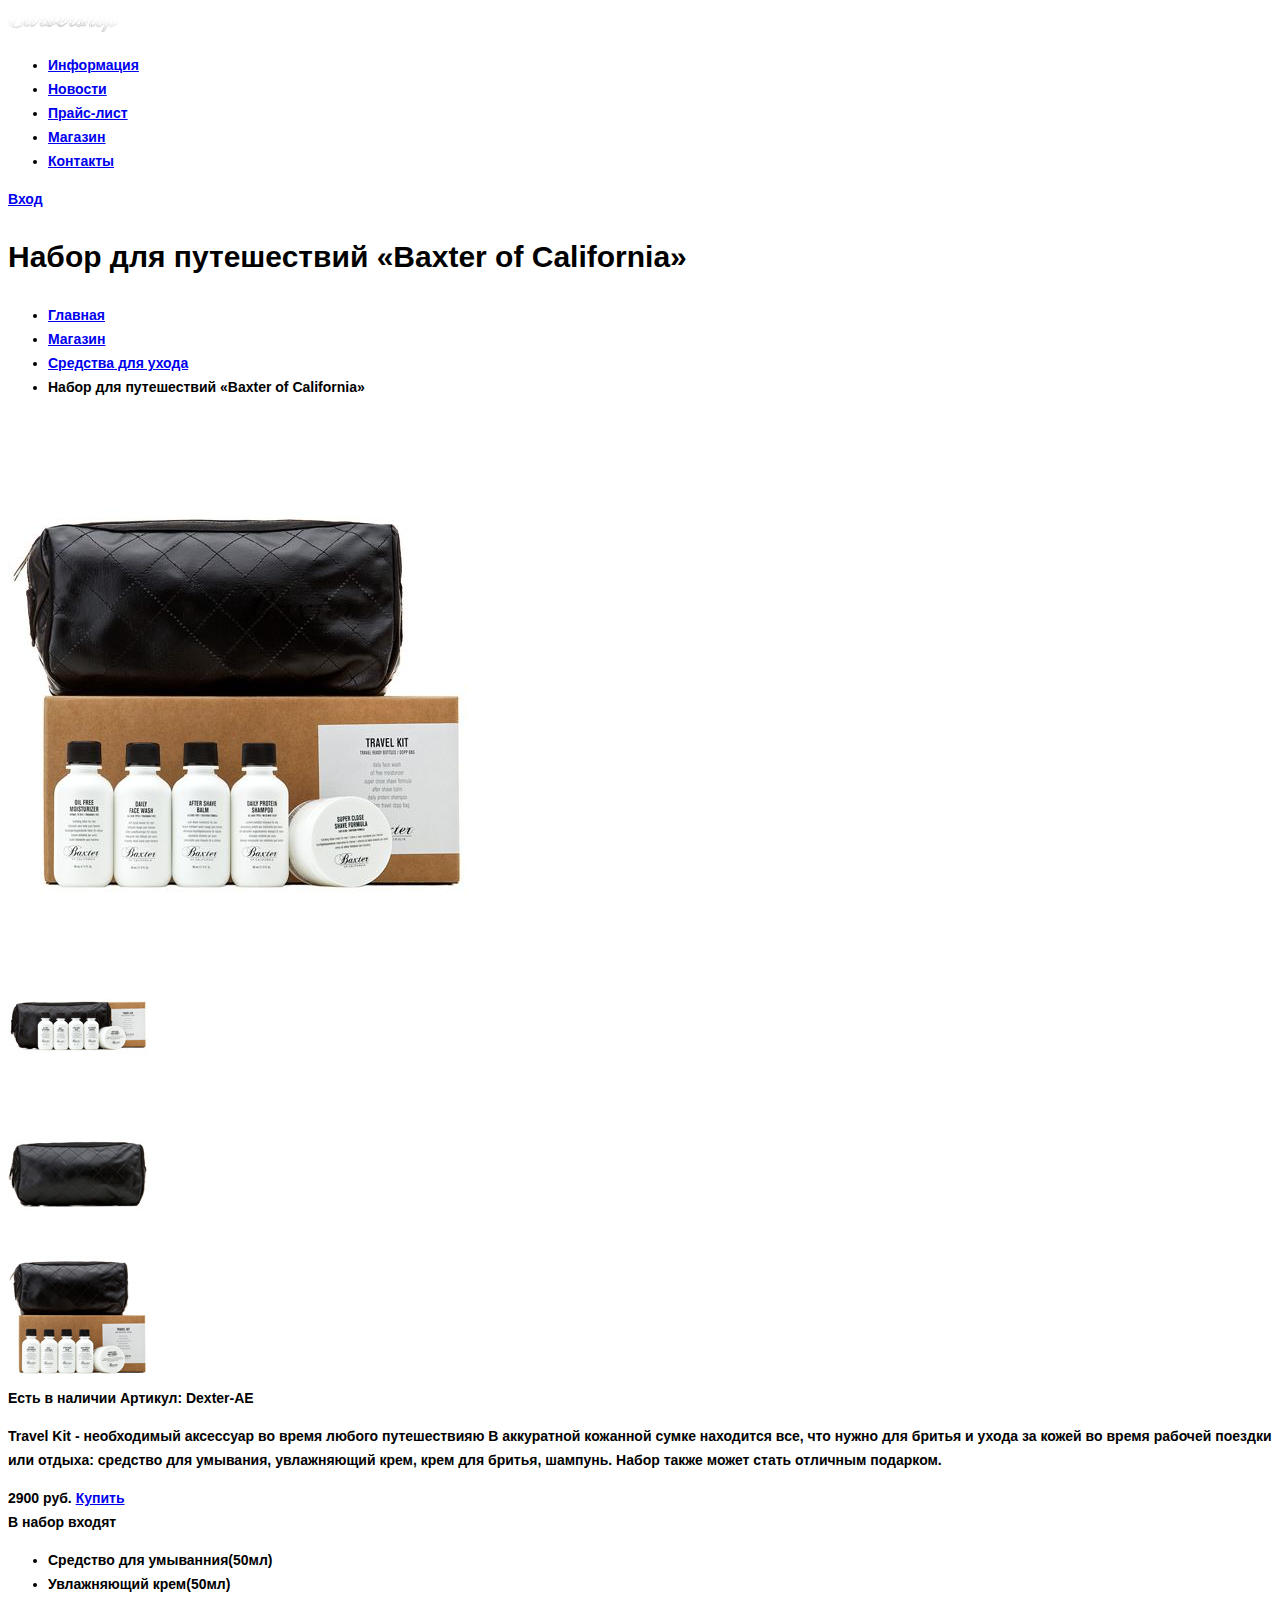
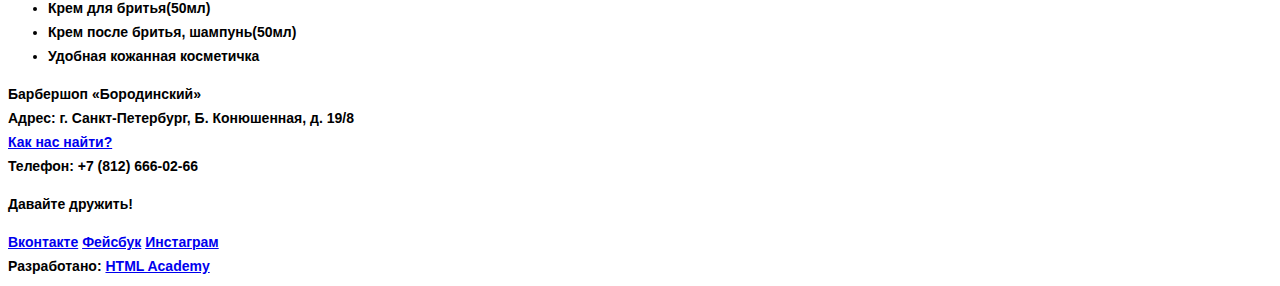
<file: item.html>
<!DOCTYPE html>
<html lang="ru">
<head>
	<meta charset="UTF-8">
	<title>Набор для путешествий - магазин Барбершоп</title>
	<link href="css/style.css" type="text/css" rel="stylesheet"></head>
</head>
<body>
	<header class="main-header">
		<div class="container">
			<a href="#" class="logo-shop-link" target="_blank">
				<img src="img/logo-shop.svg" width="111" height="24" alt="Barbershop"></a>
			<nav class="nav-menu">
				<ul class="nav-list">
					<li class="nav-item">
						<a href="#" class="nav-link" target="_blank">Информация</a>
					</li>
					<li class="nav-item">
						<a href="#" class="nav-link" target="_blank">Новости</a>
					</li>
					<li class="nav-item">
						<a href="#" class="nav-link" target="_blank">Прайс-лист</a>
					</li>
					<li class="nav-item">
						<a href="#" class="nav-link"  target="_blank">Магазин</a>
					</li>
					<li class="nav-item">
						<a  href="#" class="nav-link" target="_blank">Контакты</a>
					</li>
				</ul>
			</nav>
			<div class="user-block">
				<a href="#" class="login-link" target="_blank">Вход</a>
			</div>
		</div>
	</header>
	<main class="container">
		<h2 class="header-name">Набор для путешествий &#171;Baxter of California&#187;</h2>
		<ul class="breadcrumb-list">
			<li class="breadcrumb-item">
				<a href="#" class="breadcrumb-link">Главная</a>
			</li>
			<li class="breadcrumb-item">
				<a href="#" class="breadcrumb-link" >Магазин</a>
			</li>
			<li class="breadcrumb-item">
				<a  href="#" class="breadcrumb-link">Средства для ухода</a>
			</li>
			<li class="breadcrumb-item">
				<span class="item-active">Набор для путешествий &#171;Baxter of California&#187;</span>
			</li>
		</ul>
		<div class="goods-view">
			<div class="large-view">
				<img src="img/img-set-large.jpg" width="460" height="498" alt="Набор для путешествий &#171;Baxter of California&#187;"></div>
			<div class="small-view">
				<div class="view-detailed">
					<img src="img/img-set-small-1.jpg" width="140" height="149" alt="Набор для путешествий &#171;Baxter of California&#187;"></div>
				<div class="view-detailed">
					<img src="img/img-set-small-2.jpg" width="140" height="149" alt="Набор для путешествий &#171;Baxter of California&#187;"></div>
				<div class="view-detailed">
					<img src="img/img-set-small-3.jpg" width="140" height="149" alt="Набор для путешествий &#171;Baxter of California&#187;"></div>
			</div>
		</div>
		<div class="goods-description">
			<div class="goods-info">
				<span class="info-availability">Есть в наличии</span>
				<span class="info-code">Артикул: Dexter-AE</span>
			</div>
			<p class="info-text">
				Travel Kit - необходимый аксессуар во время любого путешествияю
								В аккуратной кожанной сумке находится все, что нужно для бритья 
								и ухода за кожей во время рабочей поездки или отдыха: средство для
						 		умывания, увлажняющий крем, крем для бритья, шампунь. Набор также 
						 		может стать отличным подарком.
			</p>
			<div class="goods-price">
				<span class="price-tag">2900 руб.</span>
				<a href="#" class="btn price-btn">Купить</a>
			</div>
			<div class="goods-options"> <b class="options-name">В набор входят</b>
				<ul class="options-list">
					<li class="options-item">Средство для умыванния(50мл)</li>
					<li class="options-item">Увлажняющий крем(50мл)</li>
					<li class="options-item">Крем для бритья(50мл)</li>
					<li class="options-item">Крем после бритья, шампунь(50мл)</li>
					<li class="options-item">Удобная кожанная косметичка</li>
				</ul>
			</div>
		</div>
	</main>
	<footer class="main-footer">
		<div class="container">
			<section class="footer-contacts">
				Барбершоп «Бородинский»
				<br>
				Адрес: г. Санкт-Петербург, Б. Конюшенная, д. 19/8
				<br>
				<a href="#">Как нас найти?</a>
				<br>Телефон: +7 (812) 666-02-66</section>
			<section class="footer-social">
				<p>Давайте дружить!</p>
				<a class="social-btn social-btn-vk" href="#">Вконтакте</a>
				<a class="social-btn social-btn-fb" href="#">Фейсбук</a>
				<a class="social-btn social-btn-inst" href="#">Инстаграм</a>
			</section>
			<section class="footer-copyright">
				<span class="copyright-name">Разработано:</span>
				<a class="btn" href="https://htmlacademy.ru">HTML Academy</a>
			</section>
		</div>
	</footer>
</body>
</html>
</file>
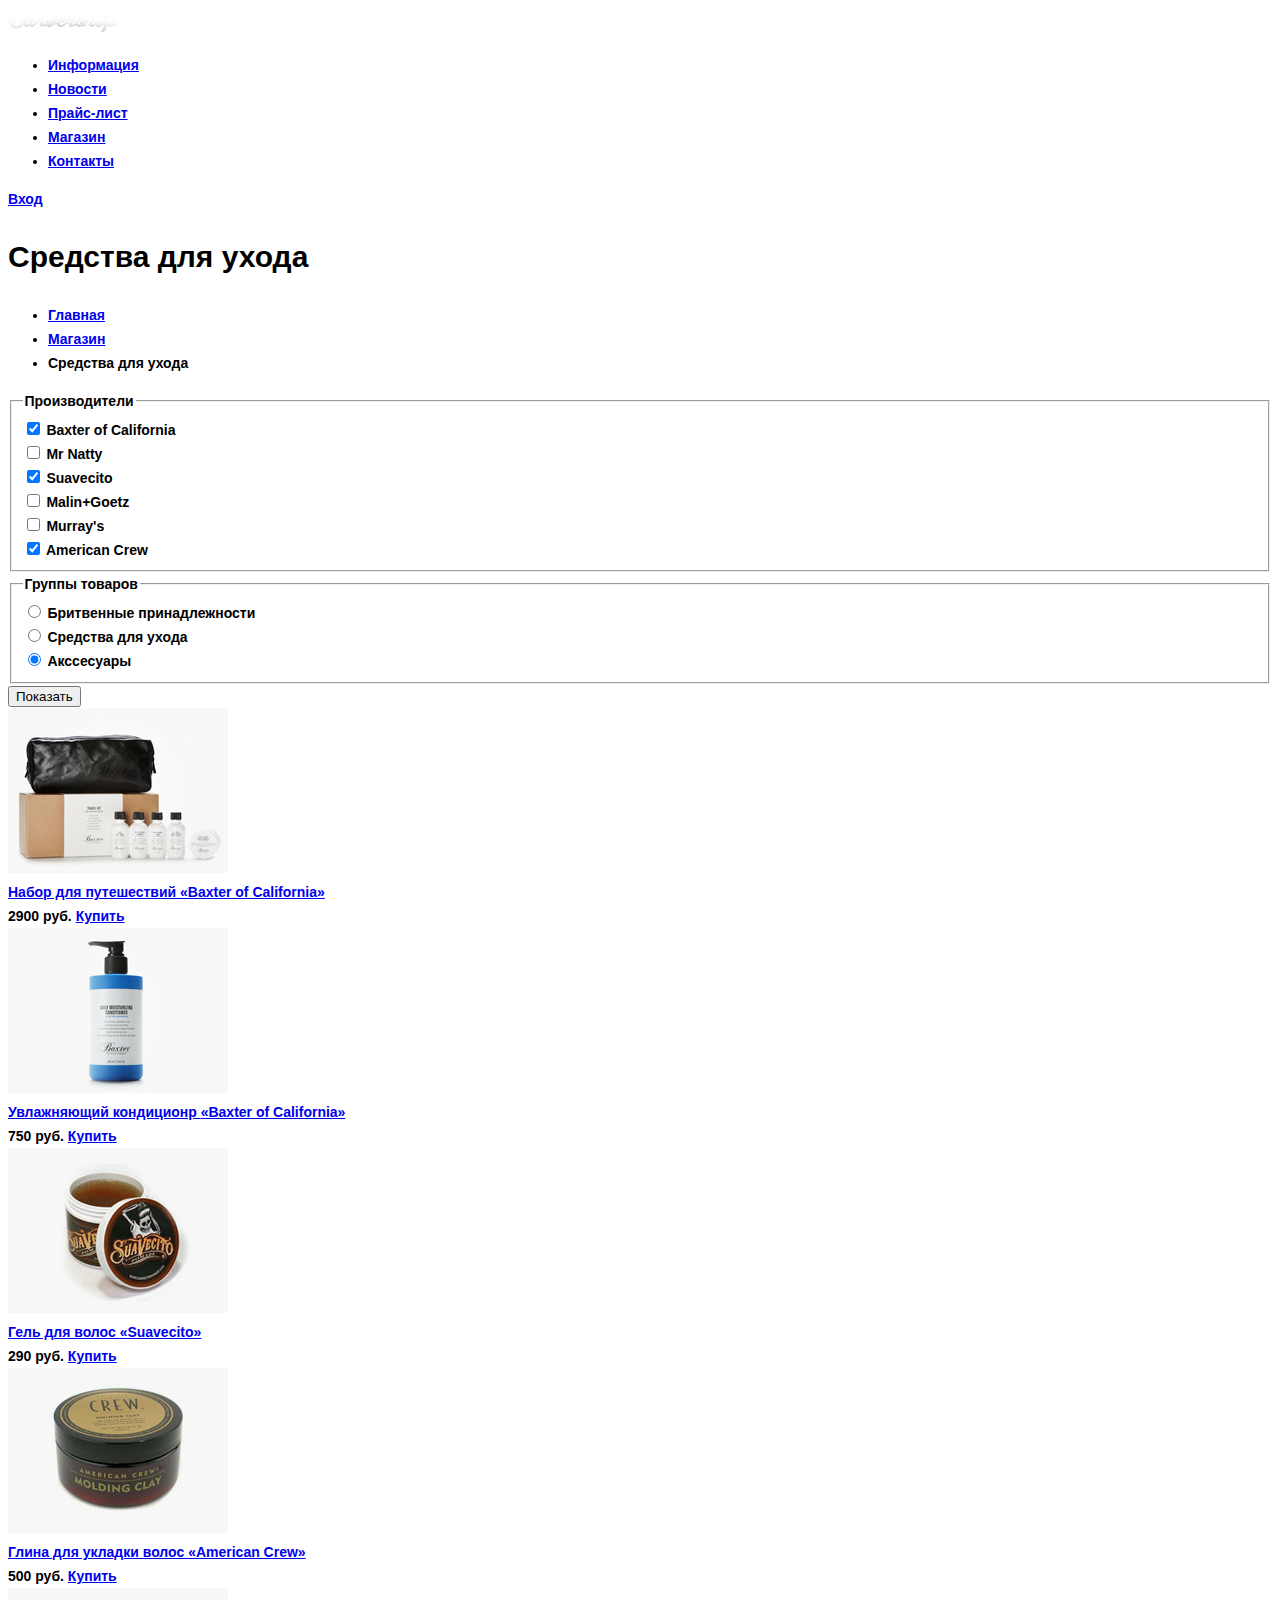
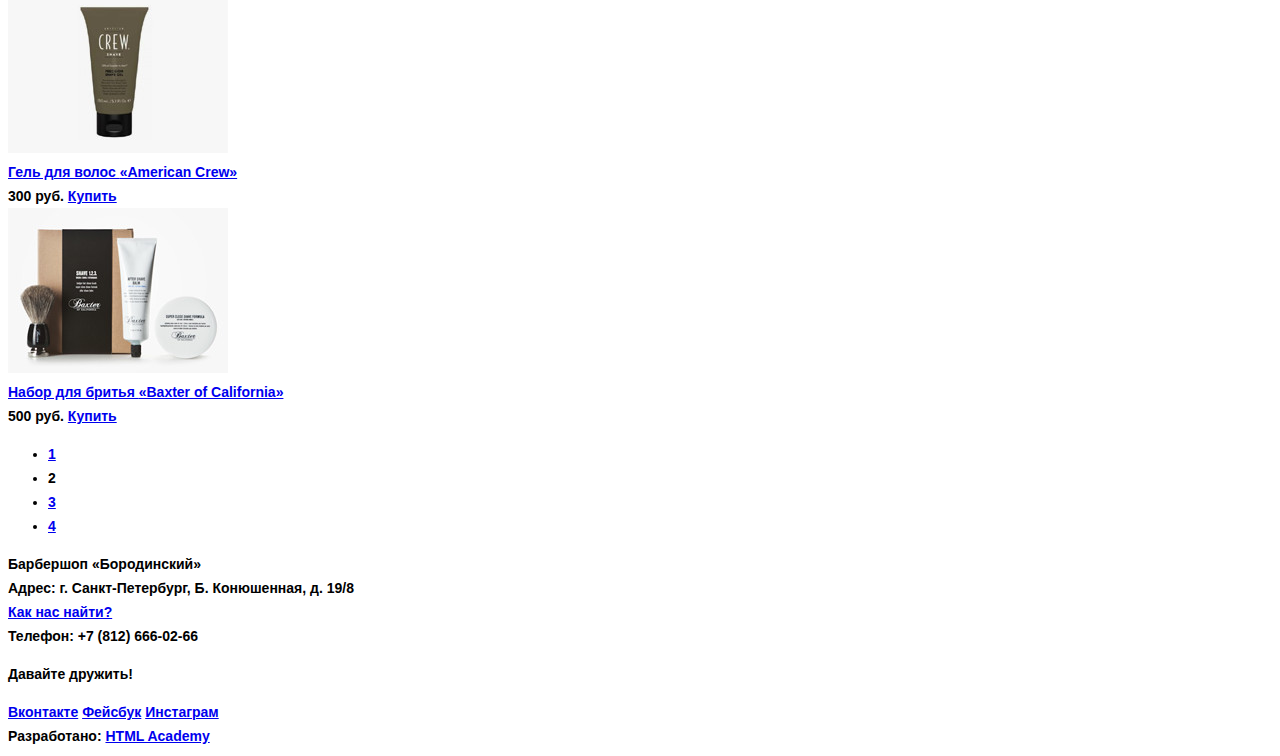
<file: shop.html>
<!DOCTYPE html>
<html lang="ru">
<head>
	<meta charset="utf-8">
	<title>Магазин Барбершоп</title>
	<link href="css/style.css" type="text/css" rel="stylesheet"></head>
</head>
<body>
	<header class="main-header">
		<div class="container">
			<a href="#" class="logo-shop-link" target="_blank">
				<img src="img/logo-shop.svg" width="111" height="24" alt="Barbershop"></a>
			<nav class="nav-menu">
				<ul class="nav-list">
					<li class="nav-item">
						<a href="#" class="nav-link" target="_blank">Информация</a>
					</li>
					<li class="nav-item">
						<a href="#" class="nav-link" target="_blank">Новости</a>
					</li>
					<li class="nav-item">
						<a href="#" class="nav-link" target="_blank">Прайс-лист</a>
					</li>
					<li class="nav-item">
						<a href="#" class="nav-link" target="_blank">Магазин</a>
					</li>
					<li class="nav-item">
						<a href="#" class="nav-link" target="_blank">Контакты</a>
					</li>
				</ul>
			</nav>
			<div class="user-block">
				<a href="#" class="login-link" target="_blank">Вход</a>
			</div>
		</div>
	</header>
	<main class="container">
		<h2 class="header-name">Средства для ухода</h2>
		<ul class="breadcrumb-list">
			<li class="breadcrumb-item">
				<a href="#" class="breadcrumb-link" target="_blank">Главная</a>
			</li>
			<li class="breadcrumb-item">
				<a href="#" class="breadcrumb-link" target="_blank">Магазин</a>
			</li>
			<li class="breadcrumb-item">
				<span class="item-active">Средства для ухода</span>
			</li>
		</ul>
		<div class="filter-goods">
			<form action="#" class="filter-form" method="post">
				<fieldset class="filter-producers">
					<legend class="filter-name">Производители</legend>
					<div class="brand-name">
						<div class="index-brand">
							<input type="checkbox" name="brand" id="california" checked>
							<label for="california">Baxter of California</label>
						</div>
						<div class="index-brand">
							<input type="checkbox" name="brand" id="natty">
							<label for="natty">Mr Natty</label>
						</div>
						<div class="index-brand">
							<input type="checkbox" name="brand" id="suavecito" checked>
							<label for="suavecito">Suavecito</label>
						</div>
						<div class="index-brand">
							<input type="checkbox" name="brand" id="malin_goetz">
							<label for="malin_goetz">Malin+Goetz</label>
						</div>
						<div class="index-brand">
							<input type="checkbox" name="brand" id="murray's">
							<label for="murray's">Murray's</label>
						</div>
						<div class="index-brand">
							<input type="checkbox" name="brand" id="crew" checked>
							<label for="crew">American Crew</label>
						</div>
					</div>
				</fieldset>
				<fieldset class="goods-group">
					<legend class="filter-name">Группы товаров</legend>
					<div class="group-name">
						<div class="index-group">
							<input type="radio" name="group" value="shaving-accessories" id="shaving">
							<label for="shaving">Бритвенные принадлежности</label>
						</div>
						<div class="index-group">
							<input type="radio" name="group" value="care-tools" id="tools" checked>
							<label for="tools">Средства для ухода</label>
						</div>
						<div class="index-group">
							<input type="radio" name="group" value="accessories-group" id="accessories" checked>
							<label for="accessories">Акссесуары</label>
						</div>
					</div>
				</fieldset>
				<input type="submit" class="btn display-btn" value="Показать"></form>
		</div>
		<div class="gallery-goods">
			<article class="card-goods">
				<div class="goods-view">
					<a href="#" class="goods-link" target="_blank">
						<img src="img/img-set.jpg" width="220" height="165" alt="Набор для путешествий &#171;Baxter of California&#187;"></a>
				</div>
				<a href="#" class="goods-name-link" target="_blank">
					Набор для путешествий
					<span class="goods-brand">&#171;Baxter of California&#187;</span>
				</a>
				<div class="goods-price">
					<span class="price-tag">2900 руб.</span>
					<a href="#" class="btn price-btn">Купить</a>
				</div>
			</article>
			<article class="card-goods">
				<div class="goods-view">
					<a href="#" class="goods-link" target="_blank">
						<img src="img/img-conditioner.jpg" width="220" height="165" alt="Увлажняющий кондиционер &#171;Baxter of California&#187;"></a>
				</div>
				<a href="#" class="goods-name-link">
					Увлажняющий кондиционр
					<span class="goods-brand">&#171;Baxter of California&#187;</span>
				</a>
				<div class="goods-price">
					<span class="price-tag">750 руб.</span>
					<a href="#" class="btn price-btn">Купить</a>
				</div>
			</article>
			<article class="card-goods">
				<div class="goods-view">
					<a href="#" class="goods-link" target="_blank">
						<img src="img/img-gel-suavecito.jpg" width="220" height="165" alt="Гель для волос &#171;Suavecito&#187;"></a>
				</div>
				<a href="#" class="goods-name-link">
					Гель для волос
					<span class="goods-brand">&#171;Suavecito&#187;</span>
				</a>
				<div class="goods-price">
					<span class="price-tag">290 руб.</span>
					<a href="#" class="btn price-btn">Купить</a>
				</div>
			</article>
			<article class="card-goods">
				<div class="goods-view">
					<a href="#" class="goods-link" target="_blank">
						<img src="img/img-clay-hair.jpg" width="220" height="165" alt="Глина для укладки волос &#171;American Crew&#187;"></a>
				</div>
				<a href="#" class="goods-name-link">
					Глина для укладки волос
					<span class="goods-brand">&#171;American Crew&#187;</span>
				</a>
				<div class="goods-price">
					<span class="price-tag">500 руб.</span>
					<a href="#" class="btn price-btn">Купить</a>
				</div>
			</article>
			<article class="card-goods">
				<div class="goods-view">
					<a href="#" class="goods-link" target="_blank">
						<img src="img/img-gel-crew.jpg" width="220" height="165" alt="Гель для волос &#171;American Crew&#187;"></a>
				</div>
				<a href="#" class="goods-name-link">
					Гель для волос
					<span class="goods-brand">&#171;American Crew&#187;</span>
				</a>
				<div class="goods-price">
					<span class="price-tag">300 руб.</span>
					<a href="#" class="btn price-btn">Купить</a>
				</div>
			</article>
			<article class="card-goods">
				<div class="goods-view">
					<a href="#" class="goods-link" target="_blank">
						<img src="img/img-shaving-kit.jpg" width="220" height="165" alt="Набор для бритья &#171;Baxter of California&#187;"></a>
				</div>
				<a href="#" class="goods-name-link">
					Набор для бритья
					<span class="goods-brand">&#171;Baxter of California&#187;</span>
				</a>
				<div class="goods-price">
					<span class="price-tag">500 руб.</span>
					<a href="#" class="btn price-link">Купить</a>
				</div>
			</article>
		</div>
		<ul class="panagination">
			<li class="page-item">
				<a href="#">1</a>
			</li>
			<li class="page-item active">2</li>
			<li>
				<a href="#">3</a>
			</li>
			<li class="panagination-item">
				<a href="#" >4</a>
			</li>
		</ul>
	</main>
	<footer class="main-footer">
		<div class="container">
			<section class="footer-contacts">
				Барбершоп «Бородинский»
				<br>
				Адрес: г. Санкт-Петербург, Б. Конюшенная, д. 19/8
				<br>
				<a href="#" target="_blank">Как нас найти?</a>
				<br>Телефон: +7 (812) 666-02-66</section>
			<section class="footer-social">
				<p>Давайте дружить!</p>
				<a class="social-btn social-btn-vk" href="#" target="_blank">Вконтакте</a>
				<a class="social-btn social-btn-fb" href="#"  target="_blank">Фейсбук</a>
				<a class="social-btn social-btn-inst" href="#" target="_blank">Инстаграм</a>
			</section>
			<section class="footer-copyright">
				<span class="copyright-name">Разработано:</span>
				<a class="btn" href="https://htmlacademy.ru" target="_blank">HTML Academy</a>
			</section>
		</div>
	</footer>
</body>
</html>
</file>
<file: css/style.css>
body {
	font-size: 14px;
	line-height: 24px;
	color: #000000;
	font-weight: 700;
	font-family: "PT Sans Narrow", "Arial Narrow", Arial, Helvetica, sans-serif;
}
.header-name {
	font-size: 30px;
	line-height: 42px;
}   

.goods-name {
	line-height: 18px;
}
</file>
